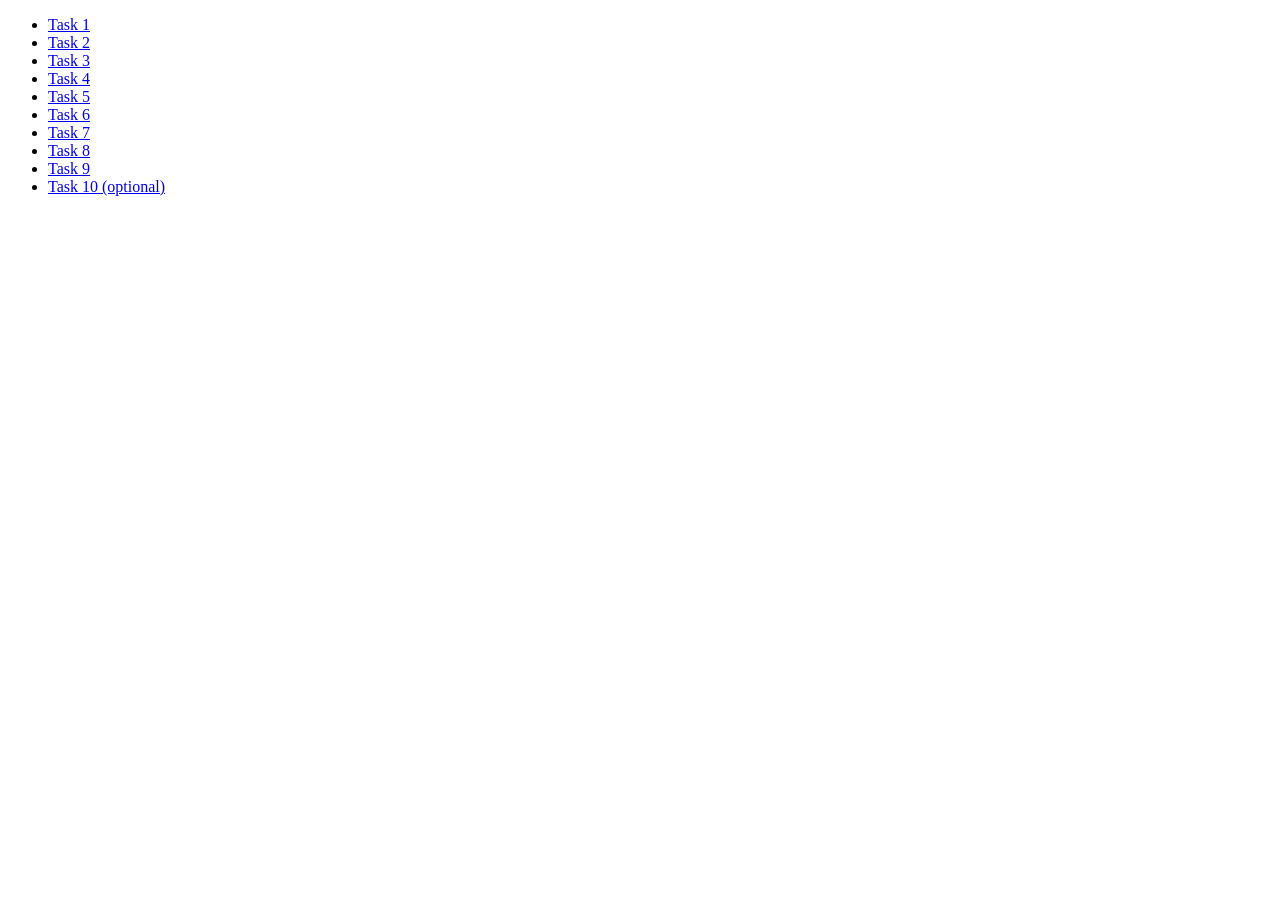
<file: index.html>
<!DOCTYPE html>
<html lang="ru">
  <head>
    <meta charset="UTF-8" />
    <meta http-equiv="X-UA-Compatible" content="IE=edge" />
    <meta name="viewport" content="width=device-width, initial-scale=1.0" />
    <title>Homework 6</title>
    <!-- <link rel="stylesheet" href="css/common.css" /> -->
  </head>
  <body>
    <ul>
      <li><a href="./src/task-01.html">Task 1</a></li>
      <li><a href="./src/task-02.html">Task 2</a></li>
      <li><a href="./src/task-03.html">Task 3</a></li>
      <li><a href="./src/task-04.html">Task 4</a></li>
      <li><a href="./src/task-05.html">Task 5</a></li>
      <li><a href="./src/task-06.html">Task 6</a></li>
      <li><a href="./src/task-07.html">Task 7</a></li>
      <li><a href="./src/task-08.html">Task 8</a></li>
      <li><a href="./src/task-09.html">Task 9</a></li>
      <li><a href="./src/task-10.html">Task 10 (optional)</a></li>
    </ul>
  </body>
</html>
</file>
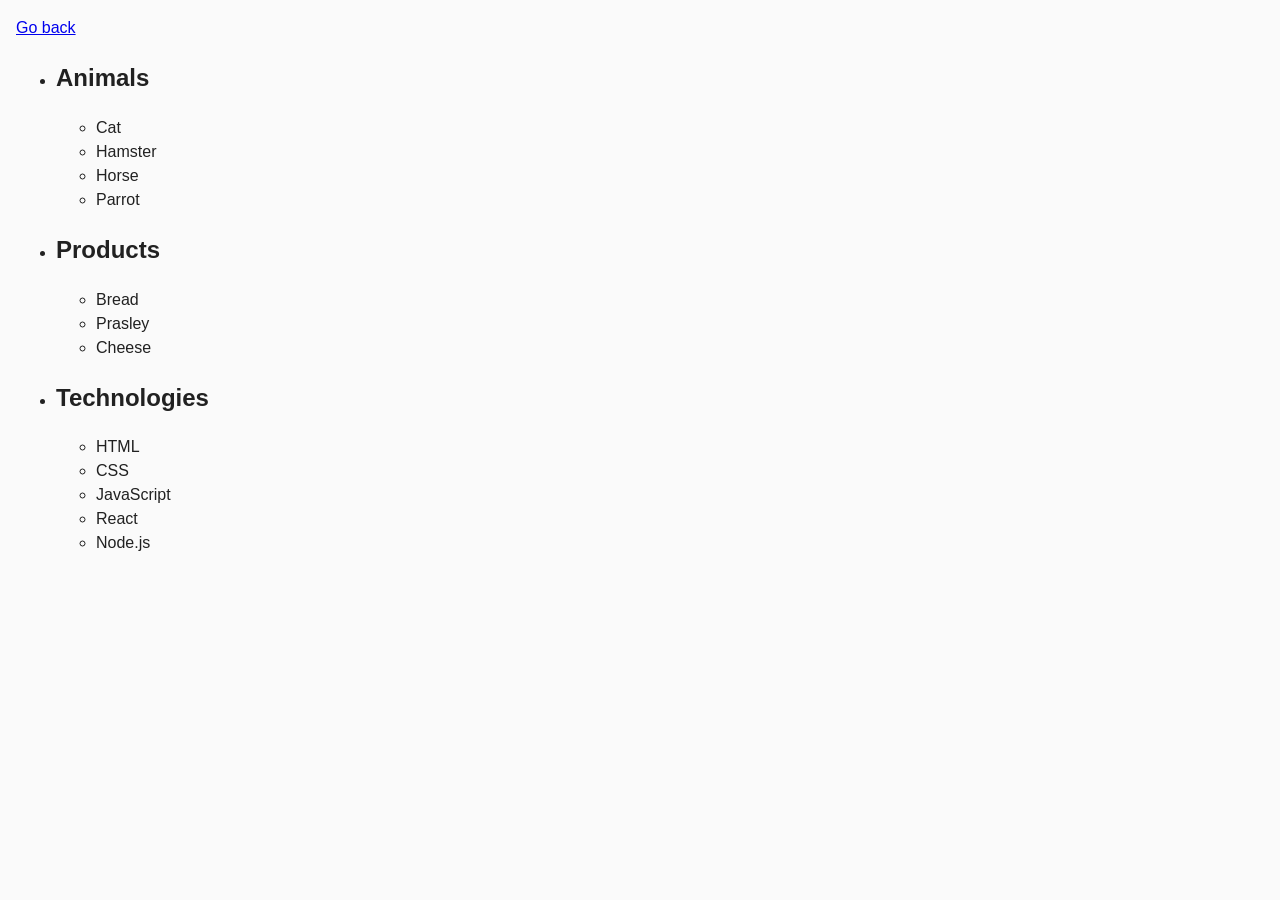
<file: src/task-01.html>
<!DOCTYPE html>
<html lang="ru">
  <head>
    <meta charset="UTF-8" />
    <meta http-equiv="X-UA-Compatible" content="IE=edge" />
    <meta name="viewport" content="width=device-width, initial-scale=1.0" />
    <title>Task 1</title>
    <link rel="stylesheet" href="css/common.css" />
  </head>
  <body>
    <p><a href="../index.html">Go back</a></p>

    <ul id="categories">
      <li class="item">
        <h2>Animals</h2>

        <ul>
          <li>Cat</li>
          <li>Hamster</li>
          <li>Horse</li>
          <li>Parrot</li>
        </ul>
      </li>
      <li class="item">
        <h2>Products</h2>

        <ul>
          <li>Bread</li>
          <li>Prasley</li>
          <li>Cheese</li>
        </ul>
      </li>
      <li class="item">
        <h2>Technologies</h2>

        <ul>
          <li>HTML</li>
          <li>CSS</li>
          <li>JavaScript</li>
          <li>React</li>
          <li>Node.js</li>
        </ul>
      </li>
    </ul>

    <script src="js/task-01.js" type="module"></script>
  </body>
</html>
</file>
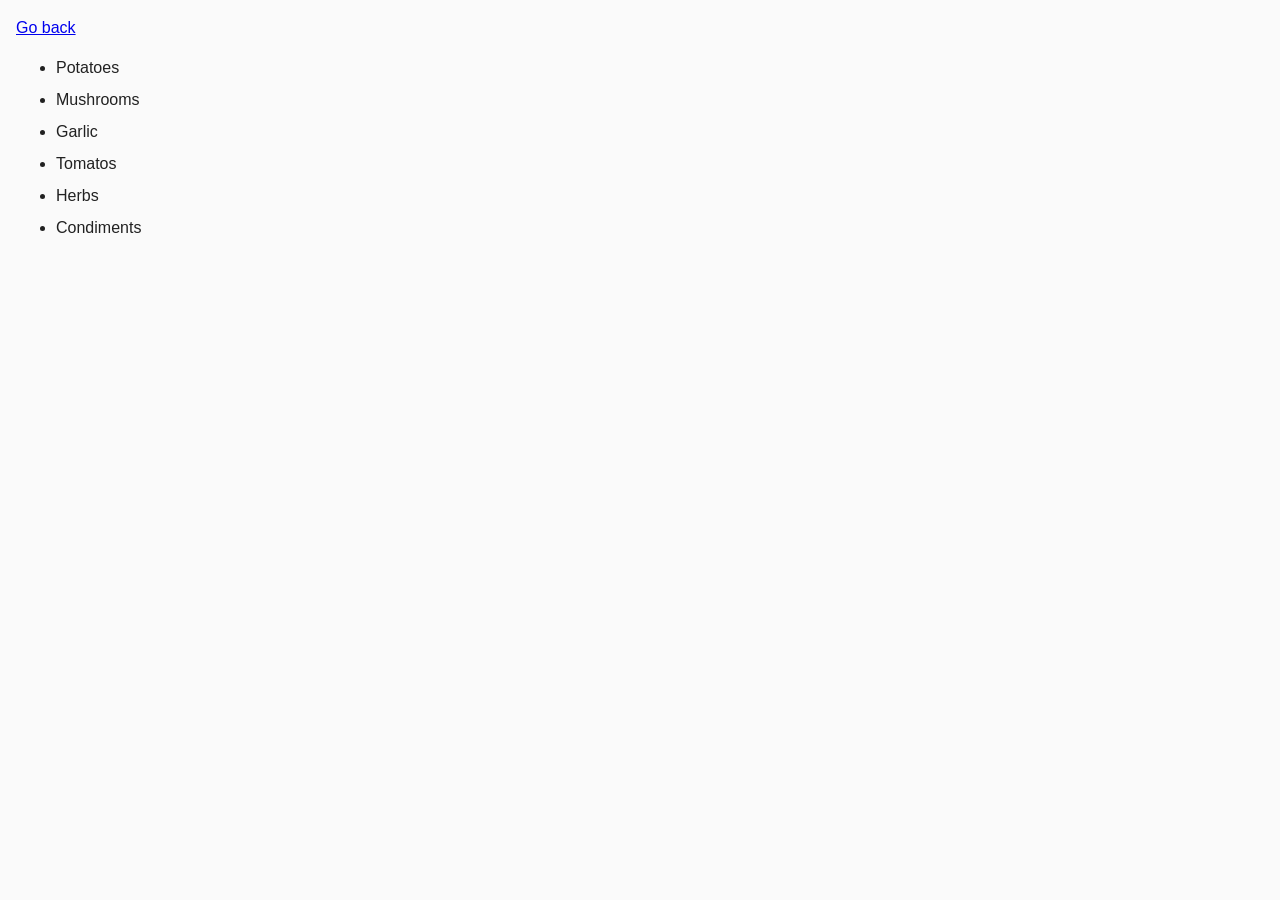
<file: src/task-02.html>
<!DOCTYPE html>
<html lang="ru">
  <head>
    <meta charset="UTF-8" />
    <meta http-equiv="X-UA-Compatible" content="IE=edge" />
    <meta name="viewport" content="width=device-width, initial-scale=1.0" />
    <title>Task 2</title>
    <link rel="stylesheet" href="css/common.css" />
    <style>
      .item {
        font-weight: 500;
      }

      .item:not(:last-child) {
        margin-bottom: 8px;
      }
    </style>
  </head>
  <body>
    <p><a href="../index.html">Go back</a></p>

    <ul id="ingredients"></ul>

    <script src="js/task-02.js" type="module"></script>
  </body>
</html>
</file>
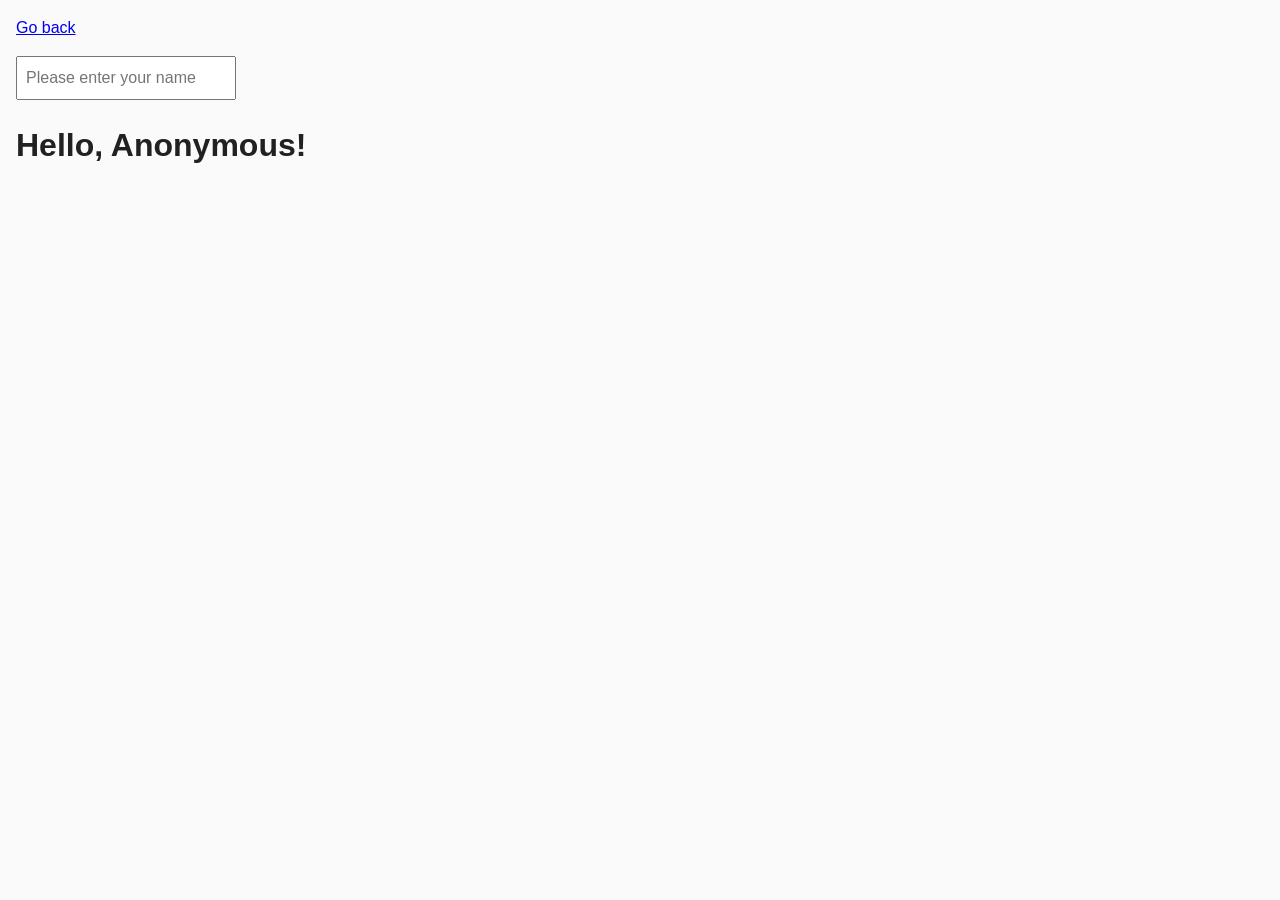
<file: src/task-05.html>
<!DOCTYPE html>
<html lang="ru">
  <head>
    <meta charset="UTF-8" />
    <meta http-equiv="X-UA-Compatible" content="IE=edge" />
    <meta name="viewport" content="width=device-width, initial-scale=1.0" />
    <title>Task 5</title>
    <link rel="stylesheet" href="css/common.css" />
  </head>
  <body>
    <p><a href="../index.html">Go back</a></p>

    <input type="text" id="name-input" placeholder="Please enter your name" />
    <h1>Hello, <span id="name-output">Anonymous</span>!</h1>

    <script src="js/task-05.js" type="module"></script>
  </body>
</html>
</file>
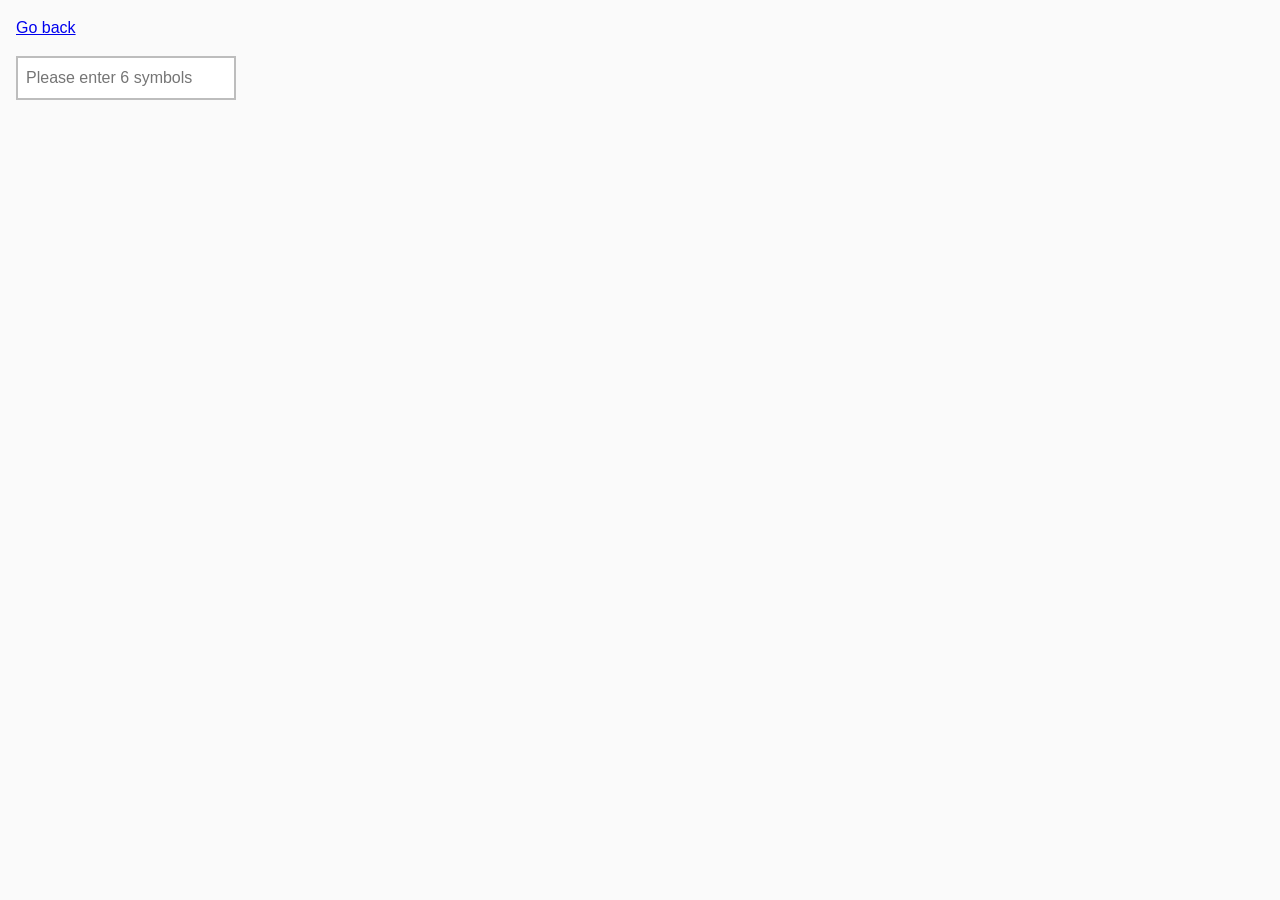
<file: src/task-06.html>
<!DOCTYPE html>
<html lang="ru">
  <head>
    <meta charset="UTF-8" />
    <meta http-equiv="X-UA-Compatible" content="IE=edge" />
    <meta name="viewport" content="width=device-width, initial-scale=1.0" />
    <title>Task 6</title>
    <link rel="stylesheet" href="css/common.css" />
    <style>
      #validation-input {
        border: 2px solid #bdbdbd;
      }

      #validation-input.valid {
        border-color: #4caf50;
      }

      #validation-input.invalid {
        border-color: #f44336;
      }
    </style>
  </head>
  <body>
    <p><a href="../index.html">Go back</a></p>

    <input
      type="text"
      id="validation-input"
      data-length="6"
      placeholder="Please enter 6 symbols"
    />

    <script src="js/task-06.js" type="module"></script>
  </body>
</html>
</file>
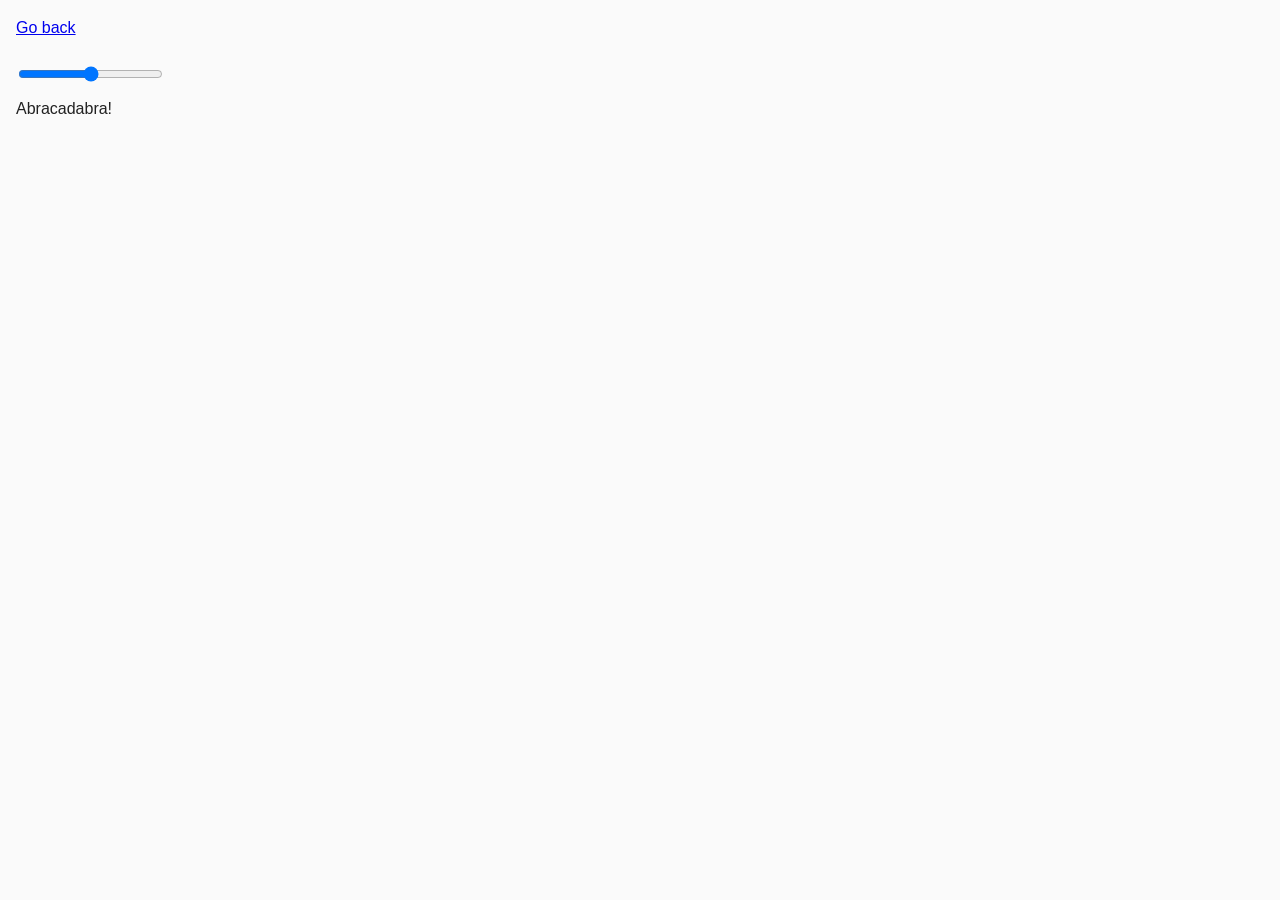
<file: src/task-07.html>
<!DOCTYPE html>
<html lang="ru">
  <head>
    <meta charset="UTF-8" />
    <meta http-equiv="X-UA-Compatible" content="IE=edge" />
    <meta name="viewport" content="width=device-width, initial-scale=1.0" />
    <title>Task 7</title>
    <link rel="stylesheet" href="css/common.css" />
  </head>
  <body>
    <p><a href="../index.html">Go back</a></p>

    <input id="font-size-control" type="range" min="16" max="96" />
    <br />
    <span id="text">Abracadabra!</span>

    <script src="js/task-07.js" type="module"></script>
  </body>
</html>
</file>
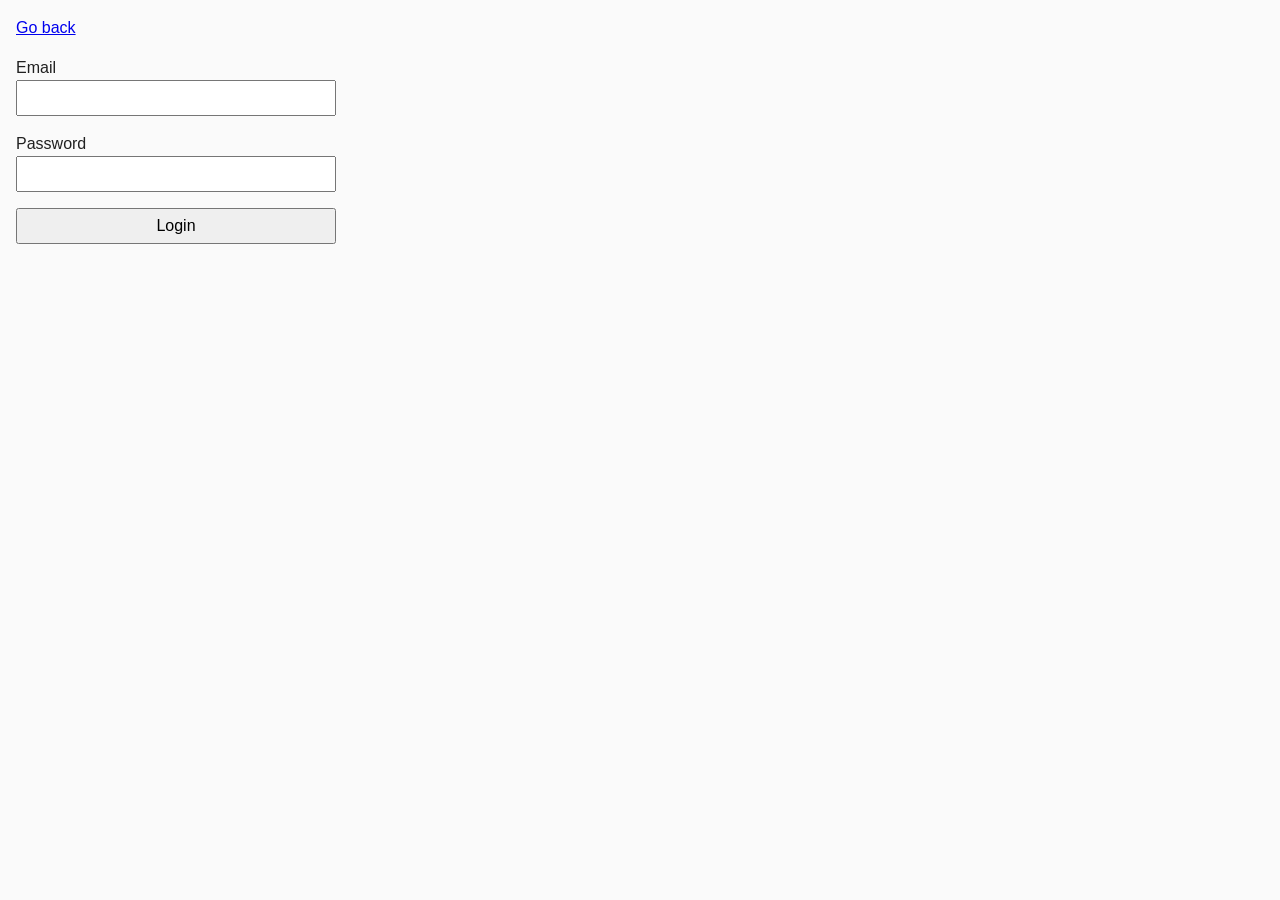
<file: src/task-08.html>
<!DOCTYPE html>
<html lang="ru">
  <head>
    <meta charset="UTF-8" />
    <meta http-equiv="X-UA-Compatible" content="IE=edge" />
    <meta name="viewport" content="width=device-width, initial-scale=1.0" />
    <title>Task 8</title>
    <link rel="stylesheet" href="css/common.css" />
    <style>
      .login-form {
        max-width: 320px;
        display: flex;
        flex-direction: column;
      }

      .login-form label {
        margin-bottom: 16px;
      }

      .login-form input,
      .login-form button {
        width: 100%;
        padding: 4px;
        font: inherit;
      }
    </style>
  </head>
  <body>
    <p><a href="../index.html">Go back</a></p>

    <form class="login-form">
      <label>
        Email
        <input type="email" name="email" />
      </label>
      <label>
        Password
        <input type="password" name="password" />
      </label>
      <button type="submit">Login</button>
    </form>

    <script src="js/task-08.js" type="module"></script>
  </body>
</html>
</file>
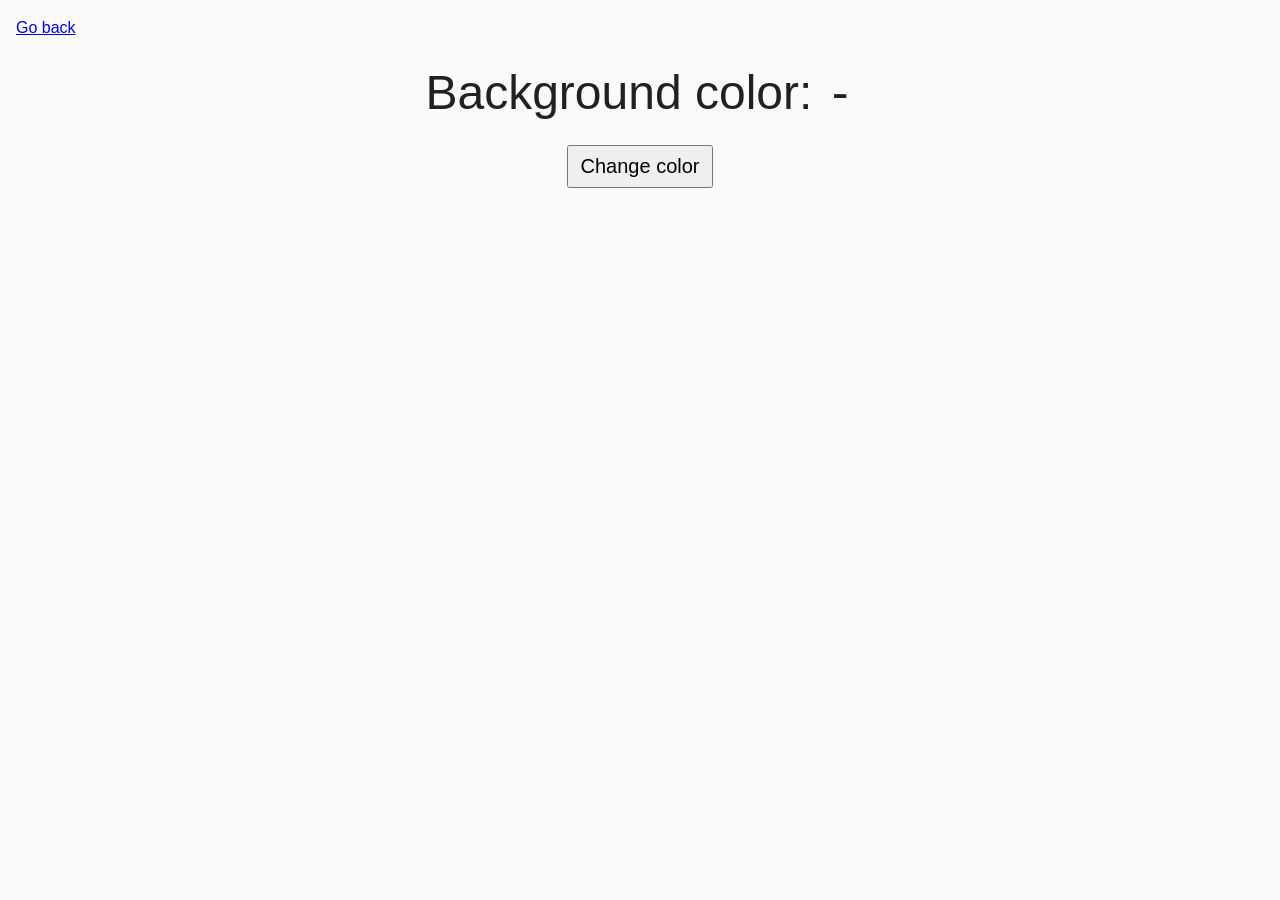
<file: src/task-09.html>
<!DOCTYPE html>
<html lang="ru">
  <head>
    <meta charset="UTF-8" />
    <meta http-equiv="X-UA-Compatible" content="IE=edge" />
    <meta name="viewport" content="width=device-width, initial-scale=1.0" />
    <title>Task 9</title>
    <link rel="stylesheet" href="css/common.css" />
    <style>
      .widget {
        text-align: center;
      }

      .widget p {
        margin-top: 0;
        margin-bottom: 16px;
        font-size: 48px;
      }

      .widget span {
        font-family: monospace;
      }

      .widget button {
        padding: 8px 12px;
        font-size: 20px;
        cursor: pointer;
      }
    </style>
  </head>
  <body>
    <p><a href="../index.html">Go back</a></p>

    <div class="widget">
      <p>Background color: <span class="color">-</span></p>
      <button type="button" class="change-color">Change color</button>
    </div>

    <script src="js/task-09.js" type="module"></script>
  </body>
</html>
</file>
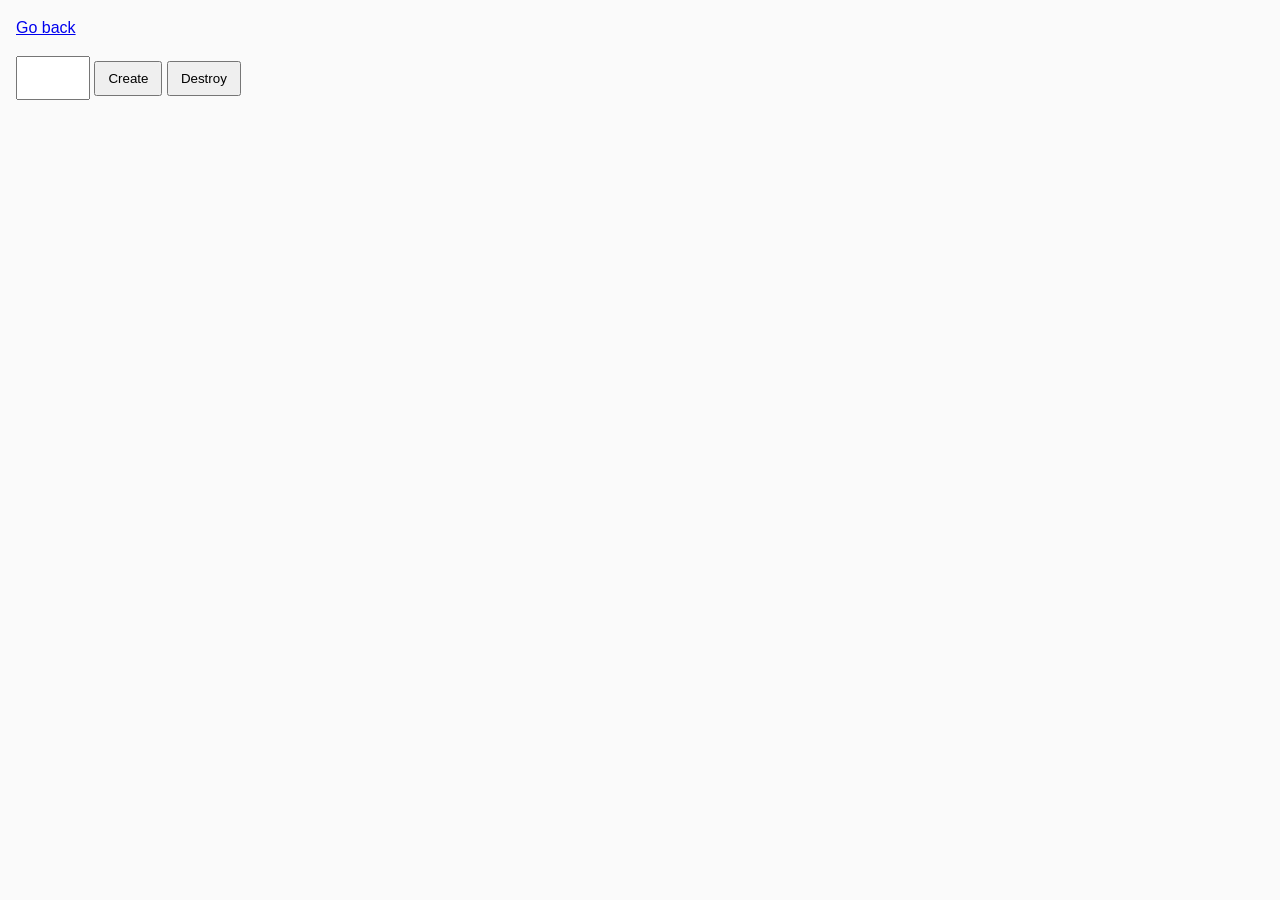
<file: src/task-10.html>
<!DOCTYPE html>
<html lang="ru">
  <head>
    <meta charset="UTF-8" />
    <meta http-equiv="X-UA-Compatible" content="IE=edge" />
    <meta name="viewport" content="width=device-width, initial-scale=1.0" />
    <title>Task 10 (optional)</title>
    <link rel="stylesheet" href="css/common.css" />
  </head>
  <body>
    <p><a href="../index.html">Go back</a></p>

    <div id="controls">
      <input type="number" min="1" max="100" step="1" />
      <button type="button" data-create>Create</button>
      <button type="button" data-destroy>Destroy</button>
    </div>

    <div id="boxes"></div>

    <script src="js/task-10.js" type="module"></script>
  </body>
</html>
</file>
<file: src/css/common.css>
* {
  box-sizing: border-box;
}

body {
  margin: 16px;
  font-family: -apple-system, BlinkMacSystemFont, 'Segoe UI', Roboto, Oxygen,
    Ubuntu, Cantarell, 'Open Sans', 'Helvetica Neue', sans-serif;
  -webkit-font-smoothing: antialiased;
  -moz-osx-font-smoothing: grayscale;
  background-color: #fafafa;
  color: #212121;
  line-height: 1.5;
}

input {
  padding: 8px;
  font: inherit;
}

button {
  padding: 8px 12px;
  cursor: pointer;
}


.gallery {
  padding-left: 0;
  display: flex;
  flex-wrap: wrap;
  justify-content: space-around;
}

.gallery-item {
  list-style: none;
  transition: scale 250ms linear;
}

.gallery-item:hover {
  scale: 1.15
}

#validation-input {
  border: 3px solid #bdbdbd;
  outline: none;
}

#validation-input.valid {
  border-color: #4caf50;
}

#validation-input.invalid {
  border-color: #f44336;
}
</file>
